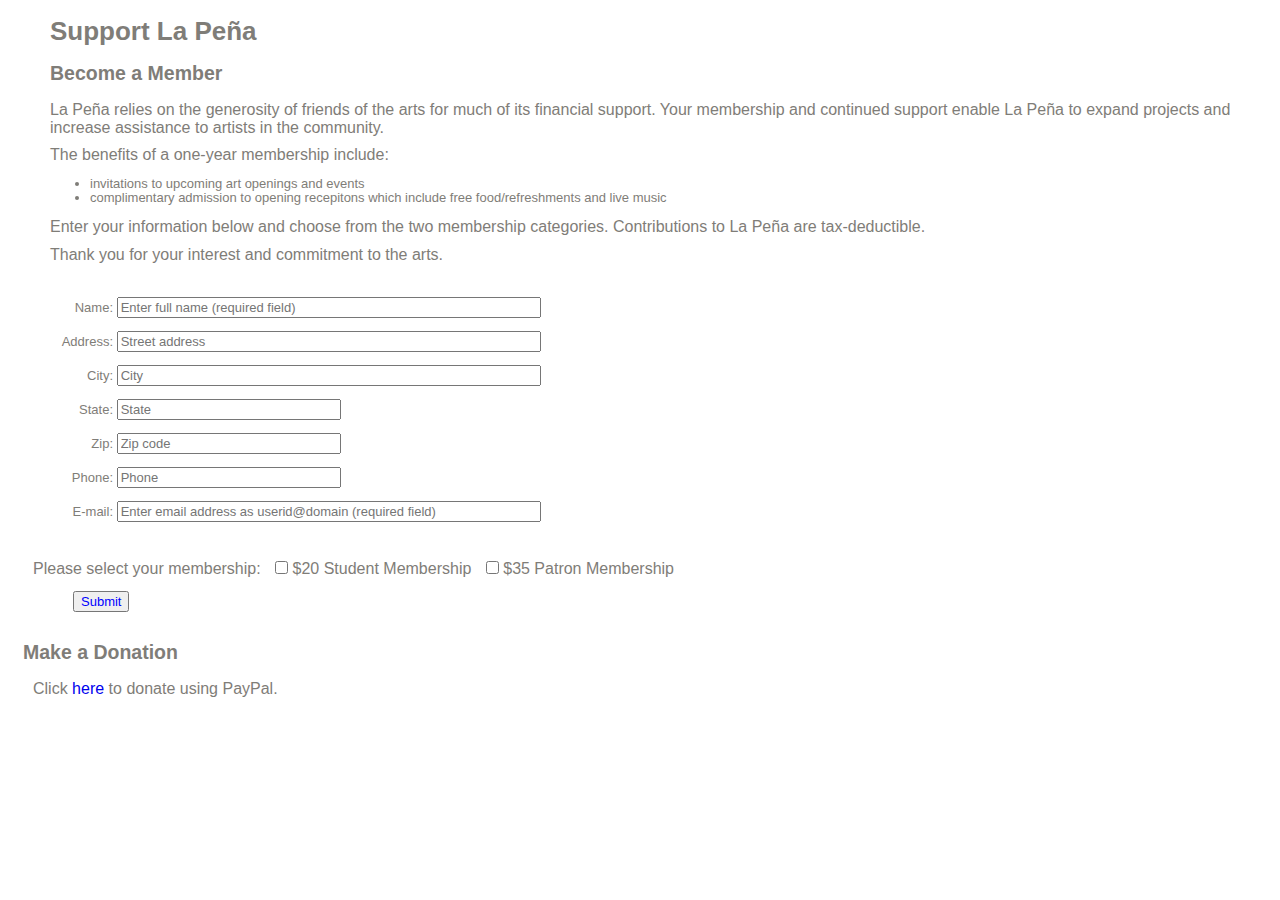
<file: membership.html>
<!DOCTYPE html>
<html>
	<head>
		<title></title>
		<link rel="stylesheet" type="text/css" media="all" href="css/normalize.css" />
		<link rel="stylesheet" href="css/960_12_col.css" />
		<link rel="stylesheet" type="text/css" media="all" href="css/style.css" />

        <script type="text/javascript" src="js/jquery.js"></script>
        <script type="text/javascript" src="js/script.js"></script>


		<meta http-equiv="content-type" content="text/html;charset=utf-8" />

	</head>
	<body>
		<div class="membership">
			<h1>Support La Peña</h1>
            <h2>Become a Member</h2>
			<p>La Peña relies on the generosity of friends of the arts for much of its financial support.  Your membership and continued support enable La Peña to expand projects and increase assistance to artists in the community.</p>
			<p>The benefits of a one-year membership include:
			<ul>
				<li>invitations to upcoming art openings and events</li>
				<li>complimentary admission to opening recepitons which include free food/refreshments and live music</li>
			</ul>	
			<p> Enter your information below and choose from the two membership categories. Contributions to La Peña are tax-deductible.</p>
			<p>Thank you for your interest and commitment to the arts.</p>
		</div>
		<form id='membershipForm' class="grid_12">
			<div>
        		<label for="name">Name:</label>
        		<input type="text" id="name" size='50'placeholder="Enter full name (required field)"/>
                <span id="valem" style="visibility:hidden">Please enter your full name.</span>
    		</div>
    		<div>
        		<label for="address">Address:</label>
        		<input type="text" id="address" size='50' placeholder="Street address"/>
    		</div>
    		<div>
        		<label for="city">City:</label>
        		<input type="text" id="city" size ='50' placeholder="City"/>
    		</div>
    		<div>
        		<label for="state">State:</label>
        		<input type="text" id="state" size='25'placeholder="State"/>
    		</div>
    		<div>
        		<label for="zip">Zip:</label>
        		<input type="text" id="zip" size='25' placeholder="Zip code"/>
    		</div>

    		<div>
        		<label for="phone">Phone:</label>
        		<input type="text" id="phone" size='25' placeholder="Phone"/>
    		</div>
    		<div>
        		<label for="mail">E-mail:</label>
        		<input type="email" id="mail" size='50' placeholder="Enter email address as userid@domain (required field)"/>
                <span id="valem" style="visibility:hidden">Please enter a valid email address.</span>
    		</div>
            </br>
            </br>
            <div>
                <p> Please select your membership: 

                <input type="checkbox" id="student" value="student"/> $20 Student Membership
                <input type="checkbox" id="patron" value="patron" /> $35 Patron Membership
                </p>
                
            </div>
     
    		<div class="button">
        		<button type="submit">Submit</button>
    		</div>
        </br>

            <h2>Make a Donation</h2>
            <p>Click <a href="https://www.paypal.com/us/cgi-bin/webscr?cmd=_flow&SESSION=Smsv2nQXrNhtVP3btXI31buoe97BOpMAzL59loqi1hJ4oec8xqGwabcHl9G&dispatch=5885d80a13c0db1f8e263663d3faee8d14f86393d55a810282b64afed84968ec">here</a> to donate using PayPal.</p>


		</form>

	</body>
</html>
</file>
<file: css/960_12_col.css>
/*
  960 Grid System ~ Core CSS.
  Learn more ~ http://960.gs/

  Licensed under GPL and MIT.
*/

/*
  Forces backgrounds to span full width,
  even if there is horizontal scrolling.
  Increase this if your layout is wider.

  Note: IE6 works fine without this fix.
*/

body {
  min-width: 960px;
}

/* `Container
----------------------------------------------------------------------------------------------------*/

.container_12 {
  margin-left: auto;
  margin-right: auto;
  width: 960px;
}

/* `Grid >> Global
----------------------------------------------------------------------------------------------------*/

.grid_1,
.grid_2,
.grid_3,
.grid_4,
.grid_5,
.grid_6,
.grid_7,
.grid_8,
.grid_9,
.grid_10,
.grid_11,
.grid_12 {
  display: inline;
  float: left;
  margin-left: 10px;
  margin-right: 10px;
}

.push_1, .pull_1,
.push_2, .pull_2,
.push_3, .pull_3,
.push_4, .pull_4,
.push_5, .pull_5,
.push_6, .pull_6,
.push_7, .pull_7,
.push_8, .pull_8,
.push_9, .pull_9,
.push_10, .pull_10,
.push_11, .pull_11 {
  position: relative;
}

/* `Grid >> Children (Alpha ~ First, Omega ~ Last)
----------------------------------------------------------------------------------------------------*/

.alpha {
  margin-left: 0;
}

.omega {
  margin-right: 0;
}

/* `Grid >> 12 Columns
----------------------------------------------------------------------------------------------------*/

.container_12 .grid_1 {
  width: 60px;
}

.container_12 .grid_2 {
  width: 140px;
}

.container_12 .grid_3 {
  width: 220px;
}

.container_12 .grid_4 {
  width: 300px;
}

.container_12 .grid_5 {
  width: 380px;
}

.container_12 .grid_6 {
  width: 460px;
}

.container_12 .grid_7 {
  width: 540px;
}

.container_12 .grid_8 {
  width: 620px;
}

.container_12 .grid_9 {
  width: 700px;
}

.container_12 .grid_10 {
  width: 780px;
}

.container_12 .grid_11 {
  width: 860px;
}

.container_12 .grid_12 {
  width: 940px;
}

/* `Prefix Extra Space >> 12 Columns
----------------------------------------------------------------------------------------------------*/

.container_12 .prefix_1 {
  padding-left: 80px;
}

.container_12 .prefix_2 {
  padding-left: 160px;
}

.container_12 .prefix_3 {
  padding-left: 240px;
}

.container_12 .prefix_4 {
  padding-left: 320px;
}

.container_12 .prefix_5 {
  padding-left: 400px;
}

.container_12 .prefix_6 {
  padding-left: 480px;
}

.container_12 .prefix_7 {
  padding-left: 560px;
}

.container_12 .prefix_8 {
  padding-left: 640px;
}

.container_12 .prefix_9 {
  padding-left: 720px;
}

.container_12 .prefix_10 {
  padding-left: 800px;
}

.container_12 .prefix_11 {
  padding-left: 880px;
}

/* `Suffix Extra Space >> 12 Columns
----------------------------------------------------------------------------------------------------*/

.container_12 .suffix_1 {
  padding-right: 80px;
}

.container_12 .suffix_2 {
  padding-right: 160px;
}

.container_12 .suffix_3 {
  padding-right: 240px;
}

.container_12 .suffix_4 {
  padding-right: 320px;
}

.container_12 .suffix_5 {
  padding-right: 400px;
}

.container_12 .suffix_6 {
  padding-right: 480px;
}

.container_12 .suffix_7 {
  padding-right: 560px;
}

.container_12 .suffix_8 {
  padding-right: 640px;
}

.container_12 .suffix_9 {
  padding-right: 720px;
}

.container_12 .suffix_10 {
  padding-right: 800px;
}

.container_12 .suffix_11 {
  padding-right: 880px;
}

/* `Push Space >> 12 Columns
----------------------------------------------------------------------------------------------------*/

.container_12 .push_1 {
  left: 80px;
}

.container_12 .push_2 {
  left: 160px;
}

.container_12 .push_3 {
  left: 240px;
}

.container_12 .push_4 {
  left: 320px;
}

.container_12 .push_5 {
  left: 400px;
}

.container_12 .push_6 {
  left: 480px;
}

.container_12 .push_7 {
  left: 560px;
}

.container_12 .push_8 {
  left: 640px;
}

.container_12 .push_9 {
  left: 720px;
}

.container_12 .push_10 {
  left: 800px;
}

.container_12 .push_11 {
  left: 880px;
}

/* `Pull Space >> 12 Columns
----------------------------------------------------------------------------------------------------*/

.container_12 .pull_1 {
  left: -80px;
}

.container_12 .pull_2 {
  left: -160px;
}

.container_12 .pull_3 {
  left: -240px;
}

.container_12 .pull_4 {
  left: -320px;
}

.container_12 .pull_5 {
  left: -400px;
}

.container_12 .pull_6 {
  left: -480px;
}

.container_12 .pull_7 {
  left: -560px;
}

.container_12 .pull_8 {
  left: -640px;
}

.container_12 .pull_9 {
  left: -720px;
}

.container_12 .pull_10 {
  left: -800px;
}

.container_12 .pull_11 {
  left: -880px;
}

/* `Clear Floated Elements
----------------------------------------------------------------------------------------------------*/

/* http://sonspring.com/journal/clearing-floats */

.clear {
  clear: both;
  display: block;
  overflow: hidden;
  visibility: hidden;
  width: 0;
  height: 0;
}

/* http://www.yuiblog.com/blog/2010/09/27/clearfix-reloaded-overflowhidden-demystified */

.clearfix:before,
.clearfix:after,
.container_12:before,
.container_12:after {
  content: '.';
  display: block;
  overflow: hidden;
  visibility: hidden;
  font-size: 0;
  line-height: 0;
  width: 0;
  height: 0;
}

.clearfix:after,
.container_12:after {
  clear: both;
}

/*
  The following zoom:1 rule is specifically for IE6 + IE7.
  Move to separate stylesheet if invalid CSS is a problem.
*/

.clearfix,
.container_12 {
  zoom: 1;
}
</file>
<file: css/style.css>
body {
	margin: 0px;
	padding: 0px;
	font-family: Arial, Helvetica, sans-serif;
	color: #7f7d78;
	font-size: 13px;
	line-height: 1.1;
	background: #FFF;
}

h1 {
	font-weight: bolder;
}

p{
	margin: 10px;
	font-size: 16px;
}
a {
text-decoration: none;
}

li a:hover {
	color: red;
}

a:visited {
	color: #A52A2A;
}


#container {
	text-align: center;
}

#header {
	margin: 0px;
	height: 95px;
	background-image: url("../images/la-pena-header.png");
	text-align: right;
}

#signup_button{
	cursor: pointer;
	position: absolute;
	height: 25px;
	background: #fdc100;
	color: maroon;
	width: 100px;
	margin-left: -150px;
	border-radius: 5px;
	font-weight: bold;

}
.subscribe {
	line-height: 1.5;
	margin-right: 100px;
	border-radius: 5px;
}

#current-event-wrapper{
	margin:0 auto;
	margin-top: 5px;
	border-top: 2px solid #BF3030;
	border-bottom: 2px solid #BF3030;
	padding: 10px 0;
	display: inline-block;
}




#current-event {
	float: right;

}

.fadein {
    position:relative;
    height:308px;
}

.fadein img {
    position:absolute;
    top:0;
    left:0;
}


#gallery-header{
	margin:5px auto;
	background: #FF4040;
	height: 50px;
	padding-bottom: 10px;
	color: maroon;
	font-size: 10px;
	text-align: left;
	text-indent: 10px;
	font-weight: bolder;
	box-shadow: inset -5px -5px 5px #A60000;
	border-radius: 5px;
}

.artist {
	display: inline-block;
	background-color: #fdc100;
	height: 200px;
	color: maroon;
	margin-bottom: 5px;
	border-radius: 5px;
}

.artist img {
	height: 200px;
	width: 300px;
	padding: 0px;
}

.artist a:hover {
	color: white;
}

/*.artist:hover {
	background-color: #fdc100;
}*/

.sponsors {
	margin:0 auto;
	display: inline-block;
	float:left;
	text-align: left;
	padding-bottom: 5px;
	font-family: Arial, Helvetica, sans-serif;
	border-bottom: 1px solid gray;
}

.sponsors img {
	float: left;
	height: 40px;
}

.sponsors p {
	font-size: 12px;
	float: left;
	margin: 0 auto;
	text-align: justify;
	width: 850px;
}


#footer{
	margin-top: 10px;
	margin-bottom: 10px;
	line-height: .5em;

}

#footer a[href^="mailto:"] {
	color: #7f7d78;
}


#menu {
	margin:0 auto;
	height: 50px;
	background-color: #6B90D4;
	margin-top: 2px;
	font-size: 24px;
	font-weight: bolder;
	text-align: center;
	box-shadow: inset -5px -5px 5px #888;
	padding-bottom: 15px;

}



nav {
	display: inline-block;
}


	nav ul li {
		float: left;
		list-style-type: none;
		text-align: center;
		display: inline-block;
		padding: 0 20px;
	}

		
	nav li a {
		padding: 10px 10px;
		color: maroon;
		font-size: 18px;
		
	}

.membership h1 {
	margin-left: 50px;
}


form {
    margin: 10px;
    padding: 1em;
}

form div + div {
    margin-top: 1em;
}

label {
    display: inline-block;
    width: 90px;
    text-align: right;
}


input:focus {
    border-color: #000;
}

.membership h2, .membership p, .membership ul{
	margin-left: 50px;
}

#student, #patron {
	margin-left: 10px;
}

.button button {
	margin-left: 50px;
	color: blue;
}

#valnm, #valem {
	color:red;
}

.scroll-pane { 
	overflow: auto; 
	width: 99%; 
	float:left; 
	}

  .scroll-content { 
  	width: 2900px; 
  	float: left; 
  	}

  .scroll-content-item { 
  	width: 300px; 
  	height: 200px; 
  	float: left; margin: 
  	10px; font-size: 3em; 
  	line-height: 96px; 
  	text-align: center; 
  	}

  .scroll-bar-wrap { 
  	clear: left; 
  	padding: 0 4px 0 2px; 
  	margin: 0 -1px -1px -1px; 
  	}

  .scroll-bar-wrap .ui-slider { 
  	background: none; 
  	border:0; 
  	height: 2em; 
  	margin: 0 auto;
  	}

  .scroll-bar-wrap .ui-handle-helper-parent { 
  	position: relative; 
  	width: 100%; 
	height: 100%; 
	margin: 0 auto; 
	}

  .scroll-bar-wrap .ui-slider-handle { 
  	top:.2em; height: 1.5em; 
  	}

  .scroll-bar-wrap .ui-slider-handle .ui-icon { 
  	margin: -8px auto 0; 
  	position: relative; 
  	top: 50%; 
  	}
</file>
